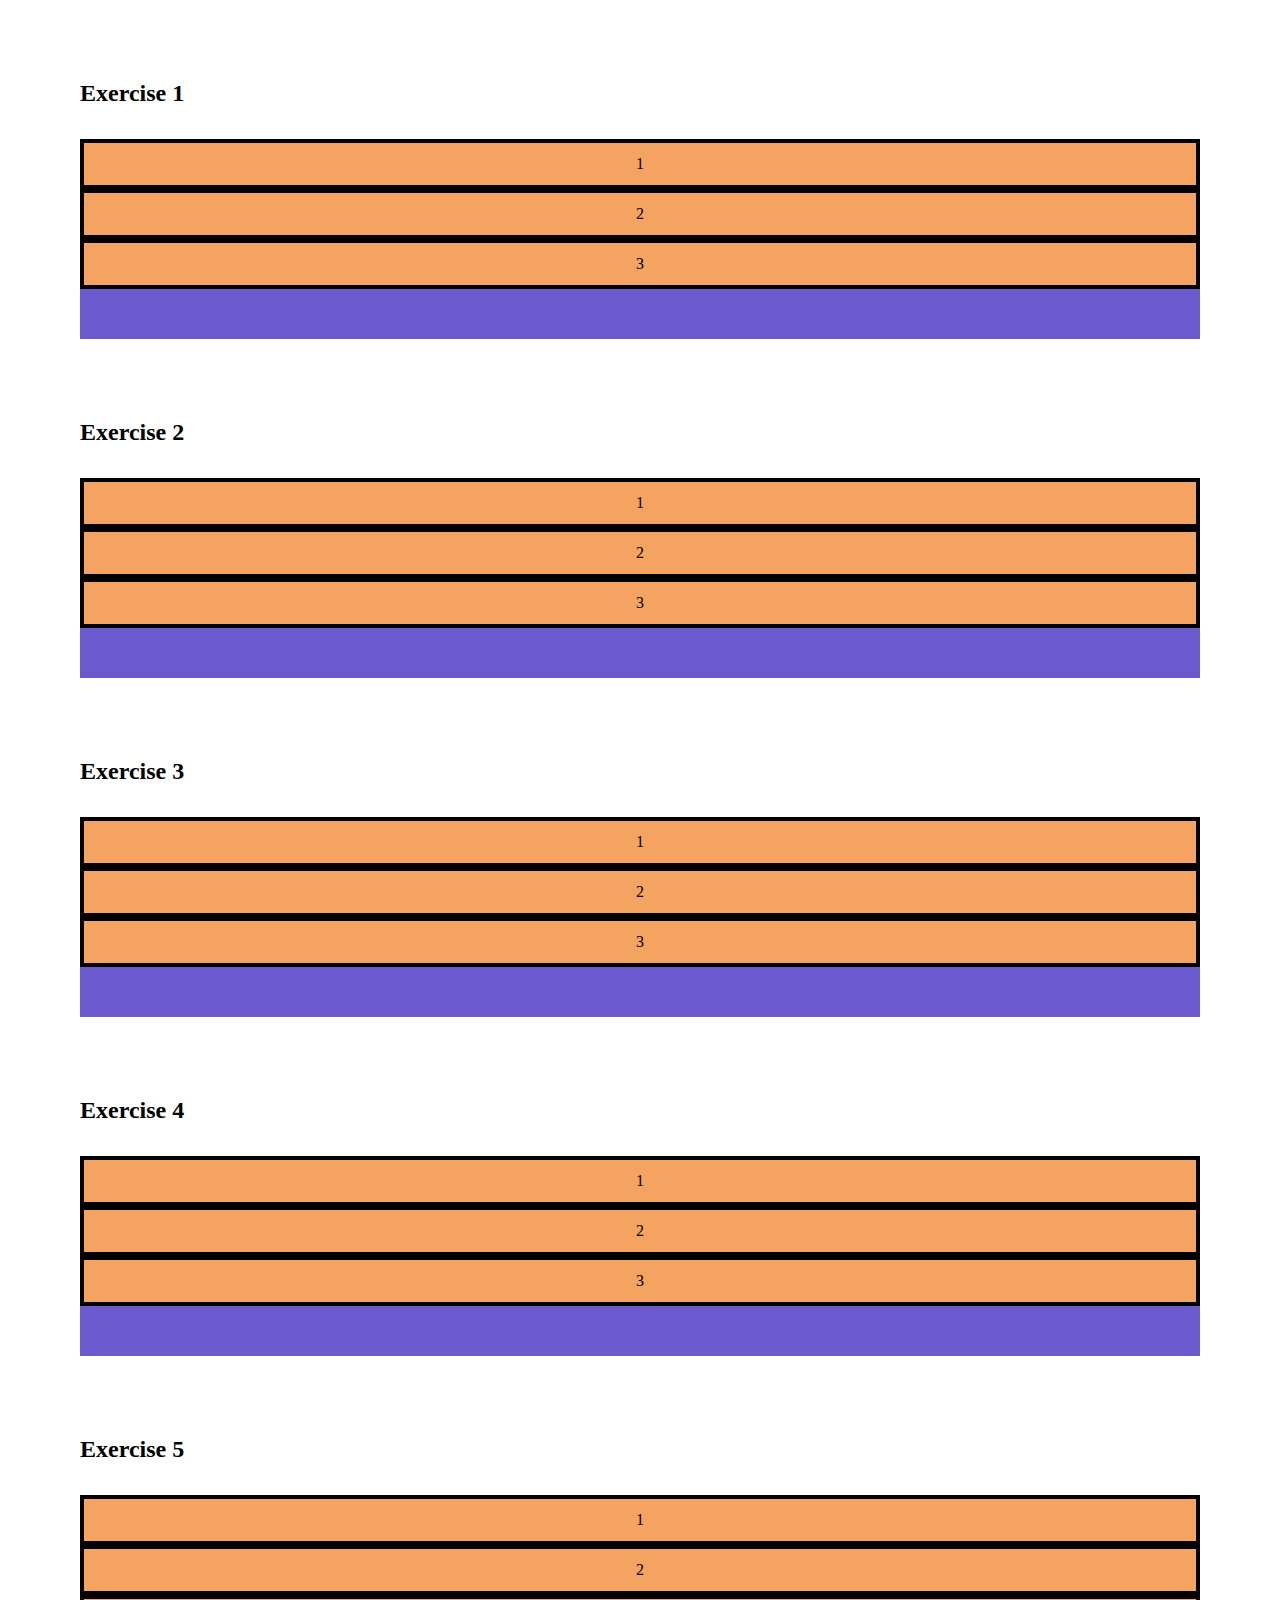
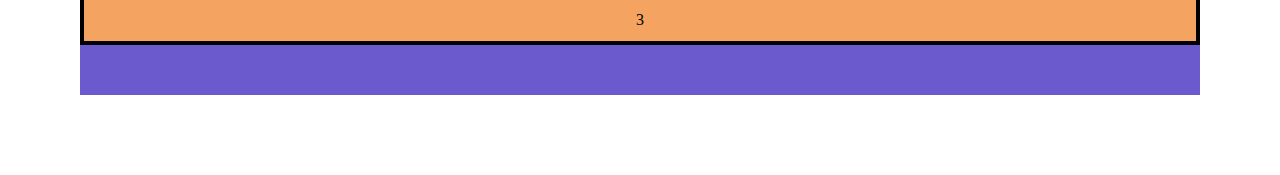
<file: flexbox/index.html>
<!DOCTYPE html>
<html lang="en">
<head>
  <meta charset="UTF-8">
  <meta name="viewport" content="width=device-width, initial-scale=1.0">
  <title>Flexbox</title>
  <link rel="stylesheet" href="styles.css">
</head>
<body>
  <!--Exercise 1-->
  <h2>Exercise 1</h2>
  <div class="flex-container container-1">
    <div class="flex-item first">1</div>
    <div class="flex-item second">2</div>
    <div class="flex-item third">3</div>
  </div>

  <!--Exercise 2-->
  <h2>Exercise 2</h2>
  <div class="flex-container container-2">
    <div class="flex-item first">1</div>
    <div class="flex-item second">2</div>
    <div class="flex-item third">3</div>
  </div>

  <!--Exercise 3-->
  <h2>Exercise 3</h2>
  <div class="flex-container container-3">
    <div class="flex-item first">1</div>
    <div class="flex-item second">2</div>
    <div class="flex-item third">3</div>
  </div>

  <!--Exercise 4-->
  <h2>Exercise 4</h2>
  <div class="flex-container container-4">
    <div class="flex-item first">1</div>
    <div class="flex-item second">2</div>
    <div class="flex-item third">3</div>
  </div>

  <!--Exercise 5-->
  <h2>Exercise 5</h2>
  <div class="flex-container container-5">
    <div class="flex-item first">1</div>
    <div class="flex-item second">2</div>
    <div class="flex-item third">3</div>
  </div>
</body>
</html>
</file>
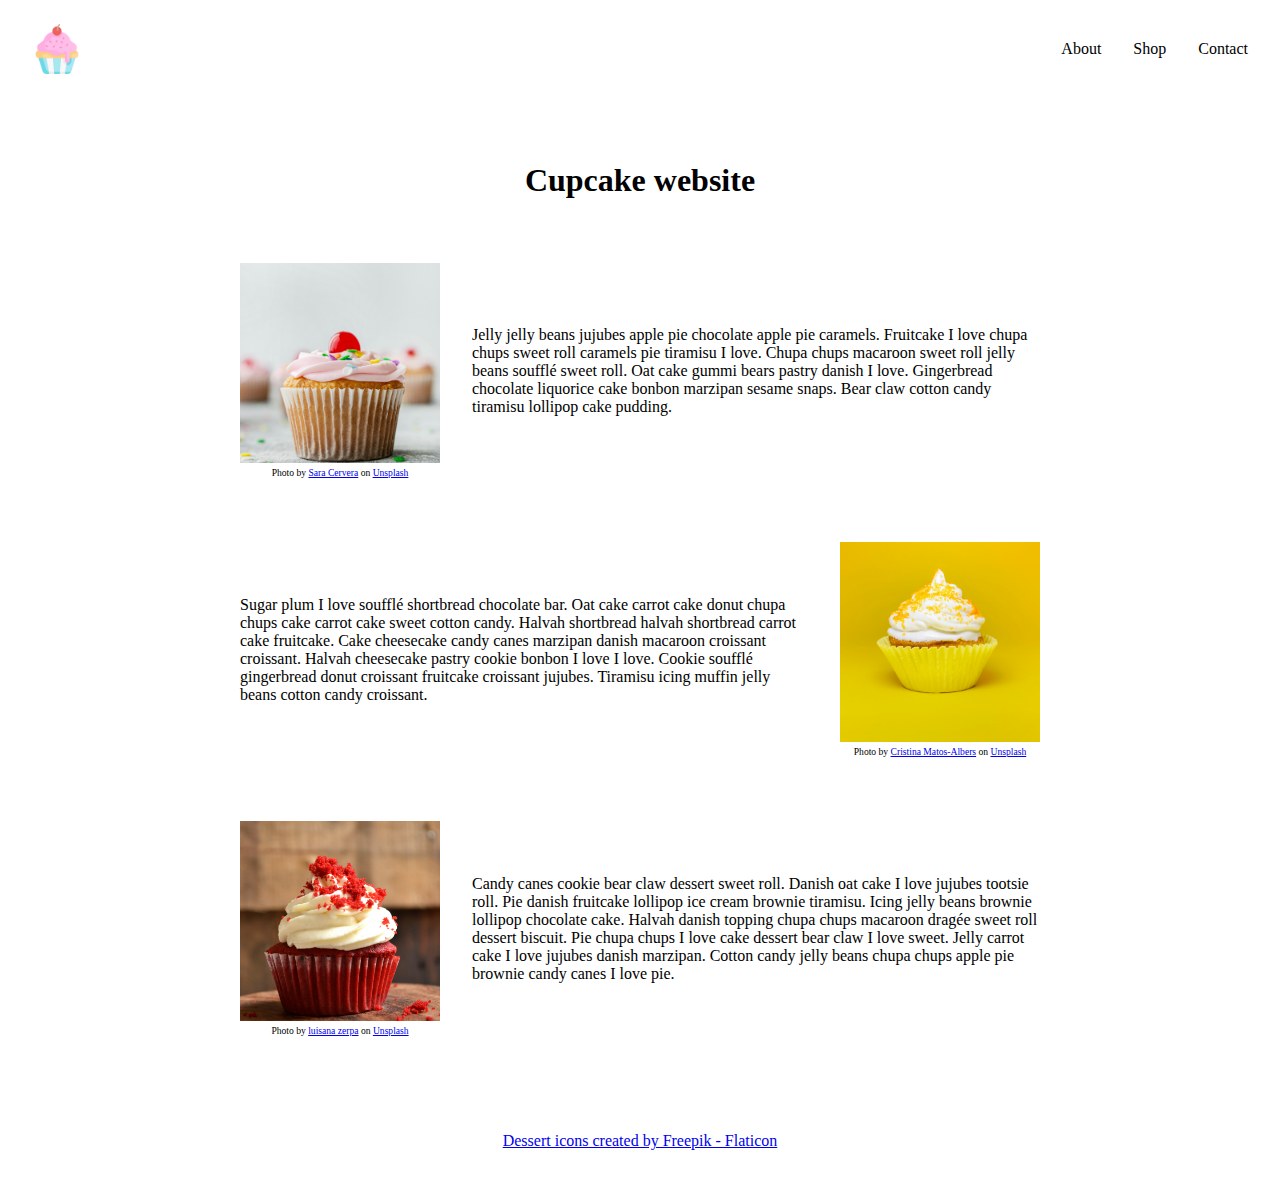
<file: introduction/cupcake.html>
<!DOCTYPE html>
<html lang="en">
<head>
  <meta charset="UTF-8">
  <meta name="viewport" content="width=device-width, initial-scale=1.0">
  <title>Introduction to CSS</title>
  <link rel="preconnect" href="https://fonts.googleapis.com">
  <link rel="preconnect" href="https://fonts.gstatic.com" crossorigin>
  <link href="https://fonts.googleapis.com/css2?family=Protest+Riot&display=swap" rel="stylesheet">
  <link rel="stylesheet" href="cupcake.css">
</head>
<body>
  <header>
    <nav>
      <img src="./images/cupcake.png" alt="cupcake logo" width="50" height="50">
      <ul>
        <li>About</li>
        <li>Shop</li>
        <li>Contact</li>
      </ul>
    </nav>
  </header>
  <main>
    <h1>Cupcake website</h1>
    <section>
      <figure>
        <img src="./images/colorful-cupcake.jpg" alt="colorful cupcake" width="200" height="200">
        <figcaption>
          Photo by <a href="https://unsplash.com/@saracervera?utm_content=creditCopyText&utm_medium=referral&utm_source=unsplash">Sara Cervera</a> on <a href="https://unsplash.com/photos/cupcake-with-pink-icing-on-top-FAnSK-gVGZU?utm_content=creditCopyText&utm_medium=referral&utm_source=unsplash">Unsplash</a>
        </figcaption>
      </figure>
      <p><span class="cupcake-type">Jelly jelly</span> beans jujubes apple pie chocolate apple pie caramels. Fruitcake I love chupa chups sweet roll caramels pie tiramisu I love. Chupa chups macaroon sweet roll jelly beans soufflé sweet roll. Oat cake gummi bears pastry danish I love. Gingerbread chocolate liquorice cake bonbon marzipan sesame snaps. Bear claw cotton candy tiramisu lollipop cake pudding.</p>
    </section>
    <section>
      <p><span class="cupcake-type">Sugar plum</span> I love soufflé shortbread chocolate bar. Oat cake carrot cake donut chupa chups cake carrot cake sweet cotton candy. Halvah shortbread halvah shortbread carrot cake fruitcake. Cake cheesecake candy canes marzipan danish macaroon croissant croissant. Halvah cheesecake pastry cookie bonbon I love I love. Cookie soufflé gingerbread donut croissant fruitcake croissant jujubes. Tiramisu icing muffin jelly beans cotton candy croissant.</p>
      <figure>
        <img src="./images/yellow-cupcake.jpg" alt="yellow cupcake" width="200" height="200">
        <figcaption>
          Photo by <a href="https://unsplash.com/@matosalbers?utm_content=creditCopyText&utm_medium=referral&utm_source=unsplash">Cristina Matos-Albers</a> on <a href="https://unsplash.com/photos/cupcake-top-with-cream-in-yellow-cupcake-holder-Ltv7a5m8i4c?utm_content=creditCopyText&utm_medium=referral&utm_source=unsplash">Unsplash</a>
        </figcaption>
      </figure>
    </section>
    <section>
      <figure>
        <img src="./images/red-cupcake.jpg" alt="red cupcake" width="200" height="200">
        <figcaption>
          Photo by <a href="https://unsplash.com/@luisanazl?utm_content=creditCopyText&utm_medium=referral&utm_source=unsplash">luisana zerpa</a> on <a href="https://unsplash.com/photos/white-and-red-cupcake-with-white-icing-on-top-MJPr6nOdppw?utm_content=creditCopyText&utm_medium=referral&utm_source=unsplash">Unsplash</a>
        </figcaption>
      </figure>
      <p><span class="cupcake-type">Candy canes</span> cookie bear claw dessert sweet roll. Danish oat cake I love jujubes tootsie roll. Pie danish fruitcake lollipop ice cream brownie tiramisu. Icing jelly beans brownie lollipop chocolate cake. Halvah danish topping chupa chups macaroon dragée sweet roll dessert biscuit. Pie chupa chups I love cake dessert bear claw I love sweet. Jelly carrot cake I love jujubes danish marzipan. Cotton candy jelly beans chupa chups apple pie brownie candy canes I love pie.</p>
    </section>
  </main>
  <footer>
    <a href="https://www.flaticon.com/free-icons/dessert" title="dessert icons">Dessert icons created by Freepik - Flaticon</a>
  </footer>
</body>
</html>
</file>
<file: flexbox/styles.css>
* {
  margin: 0;
  padding: 0;
  box-sizing: border-box;
}

h2 {
  margin: 5rem 5rem -3rem 5rem;
}

.flex-container {
  margin: 5rem;
  background: slateblue;
  height: 200px;
}

.flex-item {
  height: 50px;
  padding: 12px 0;
  text-align: center;
  background: sandybrown;
  border: 4px solid black;
}

/* Don't touch the code above, put your solutions below */
/* Use the appropriate selectors to select the given containers and items for each exercise */

/* Exercise 1 */



/* Exercise 2 */



/* Exercise 3 */



/* Exercise 4 */



/* Exercise 5 */
</file>
<file: introduction/cupcake.css>
* {
  margin: 0;
  padding: 0;
  box-sizing: border-box;
}

body {
  min-height: 100vh;
  position: relative;
}

nav {
  display: flex;
  justify-content: space-between;
  align-items: center;
  padding: 1.5rem 2rem;
}

nav ul {
  display: flex;
  gap: 2rem;
}

li {
  list-style: none;
  cursor: pointer;
}

main {
  padding: 2rem;
}

h1 {
  text-align: center;
  margin: 2rem 0;
}

section {
  display: flex;
  align-items: center;
  gap: 2rem;
  width: 90%;
  max-width: 800px;
  margin: 0 auto;
  padding: 2rem 0;
}

img {
  object-fit: cover;
}

figcaption {
  font-size: 0.6rem;
  text-align: center;
}

footer {
  position: absolute;
  top: 100%;
  width: 100%;
  text-align: center;
  padding: 2rem;
}

/* Don't add anything below this line */
@media (max-width: 600px) {
  section {
    flex-direction: column;
  }
}
</file>
